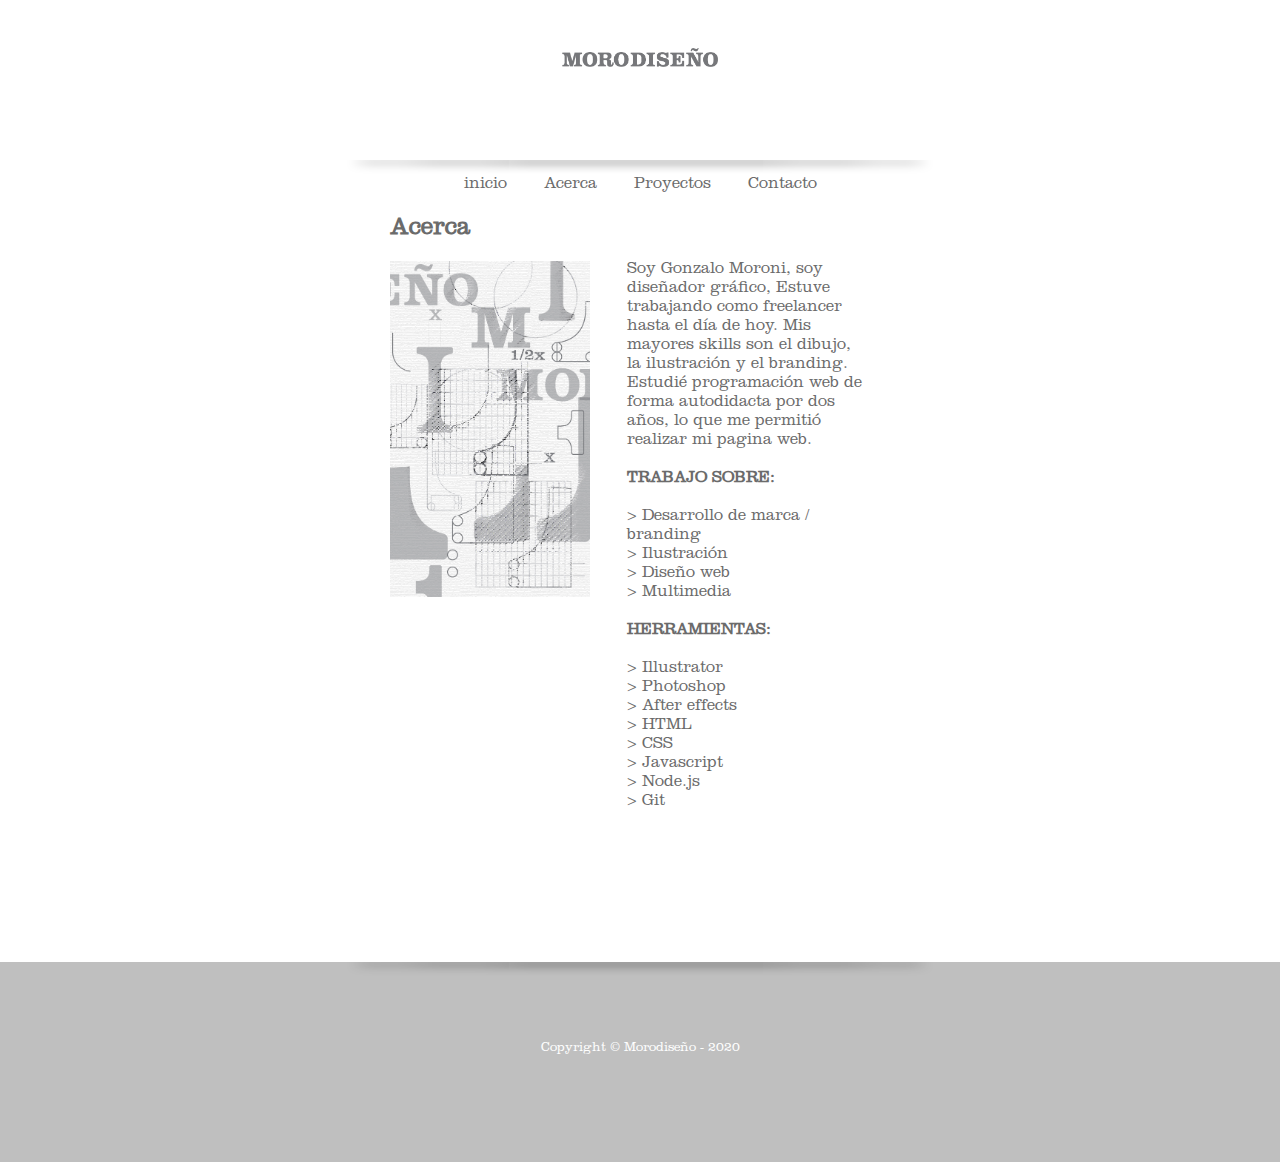
<file: acerca.html>
<!DOCTYPE html>
<html lang="es">
<head>
    <meta charset="UTF-8">
    <meta name="viewport" content="width=device-width, initial-scale=1.0">
    <link rel="stylesheet" href="public/css/estilos.css">
    <link rel="stylesheet" href="public/css/jquery.fancybox.css">
    <meta http-equiv="X-UA-Compatible" content="ie=edge">
</head>
<body>
    <header>
	    <div class="divlogo">
		    <a href="/">
                <img class="logotipo" src="public/img/logo-md4.png">
            </a>
	    </div>
	    <div class="box">
        </div>
	    <nav>
		    <ul>
			    <li>
                    <a href="index.html">inicio</a>
                </li>  
			    <li>
                    <a href="acerca.html">Acerca</a>
                </li> 
                <li>
                    <a href="proyectos.html">Proyectos</a>
                </li> 
                <li>
                    <a href="contacto.html">Contacto</a>
                </li>
            </ul>
        </nav>
    </header>
    <section class="contenedor2">
        <div class="title">
            <h2>Acerca</h2>
        </div>
        <section class="imgacerca">
            <img src="public/img/bocetos.jpg" class="grilla">
        </section>
        <section class="infoacerca">
            <p>
                Soy Gonzalo Moroni,
                soy diseñador gráfico,
                Estuve trabajando como freelancer hasta el día de hoy. Mis mayores skills son el
                dibujo, la ilustración y el branding.
                Estudié programación web de forma autodidacta por dos años, lo que me permitió realizar mi pagina web.
            </p>
            <br>
            <p><b>TRABAJO SOBRE:</b></p>
            <br>
            <p>	> Desarrollo de marca / branding</p>
            <p>	> Ilustración</p>
            <p>	> Diseño web</p>
            <p>	> Multimedia</p>
            <br>
            <p> <b>HERRAMIENTAS:</b></p>
            <br>
            <p>	> Illustrator</p>
            <p>	> Photoshop</p>
            <p>	> After effects</p>
            <p>	> HTML</p>
            <p>	> CSS</p>
            <p>	> Javascript</p>
            <p>	> Node.js</p>
            <p>	> Git</p>
        </section> 
    </section>
    <footer>
	    <div class="shadow2"></div>
	    <br>
	    <br>
	    <br>
	    <br>
        <p>Copyright © Morodiseño - 2020</p>
    </footer>
</body>
</html>
</file>
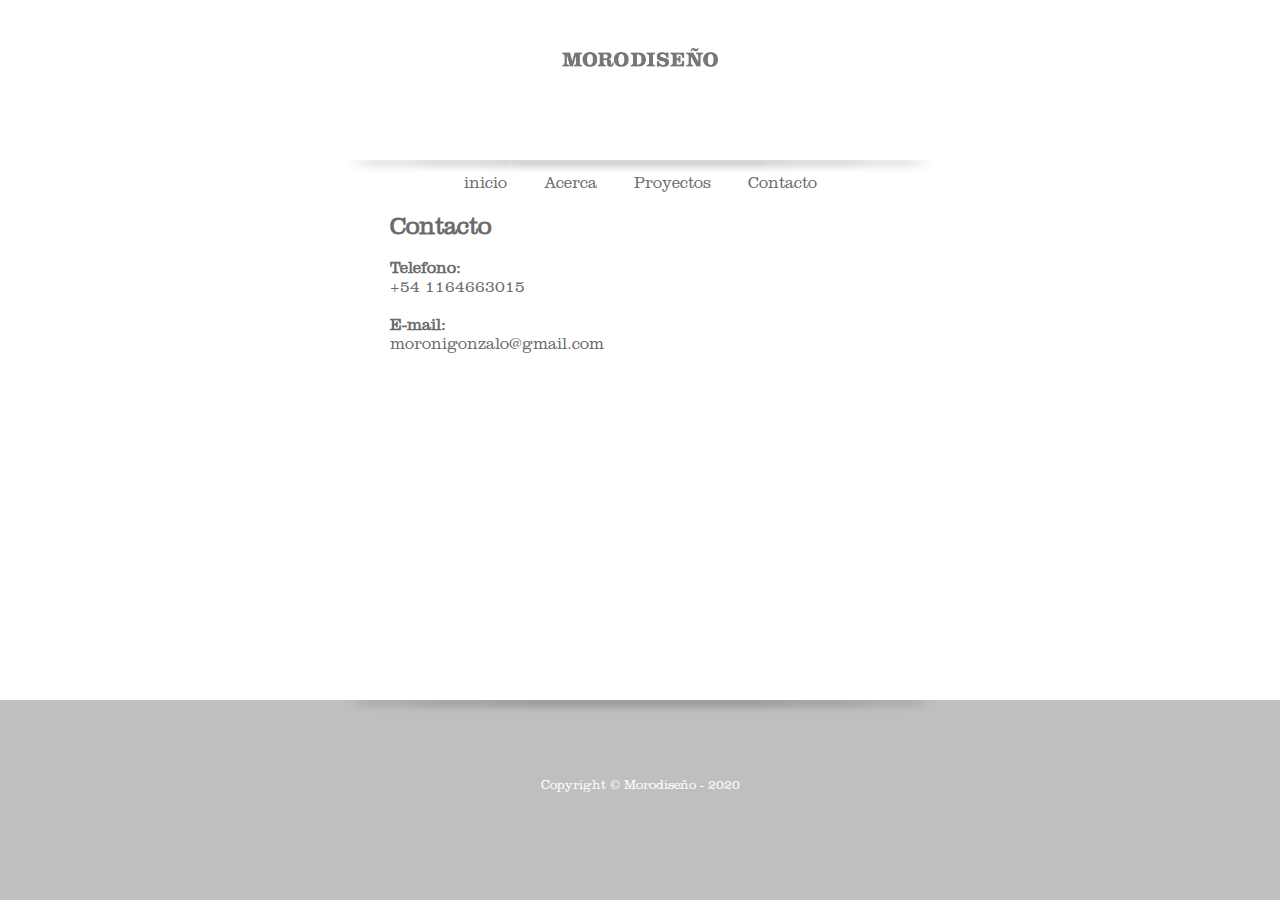
<file: contacto.html>
<!DOCTYPE html>
<html lang="es">
<head>
    <meta charset="UTF-8">
    <meta name="viewport" content="width=device-width, initial-scale=1.0">
    <link rel="stylesheet" href="public/css/estilos.css">
    <link rel="stylesheet" href="public/css/jquery.fancybox.css">
    <meta http-equiv="X-UA-Compatible" content="ie=edge">
</head>
<body>
    <header>
	    <div class="divlogo">
		    <a href="/">
                <img class="logotipo" src="public/img/logo-md4.png">
            </a>
	    </div>
	    <div class="box">
        </div>
	    <nav>
		    <ul>
			    <li>
                    <a href="index.html">inicio</a>
                </li>  
			    <li>
                    <a href="acerca.html">Acerca</a>
                </li> 
                <li>
                    <a href="proyectos.html">Proyectos</a>
                </li> 
                <li>
                    <a href="contacto.html">Contacto</a>
                </li>
            </ul>
        </nav>
    </header>
    <section class="contenedor2">
        <div class="title">
            <h2>Contacto</h2>
        </div>
        <section class="infocontacto">
			<p><b>Telefono:</b></p>
			<p>+54 1164663015</p>
			<br>
			<p><b>E-mail:</b></p>
			<p>moronigonzalo@gmail.com</p>
        </section>
    </section>
    <footer>
	    <div class="shadow2"></div>
	    <br>
	    <br>
	    <br>
	    <br>
        <p>Copyright © Morodiseño - 2020</p>
    </footer>
</body>
</html>
</file>
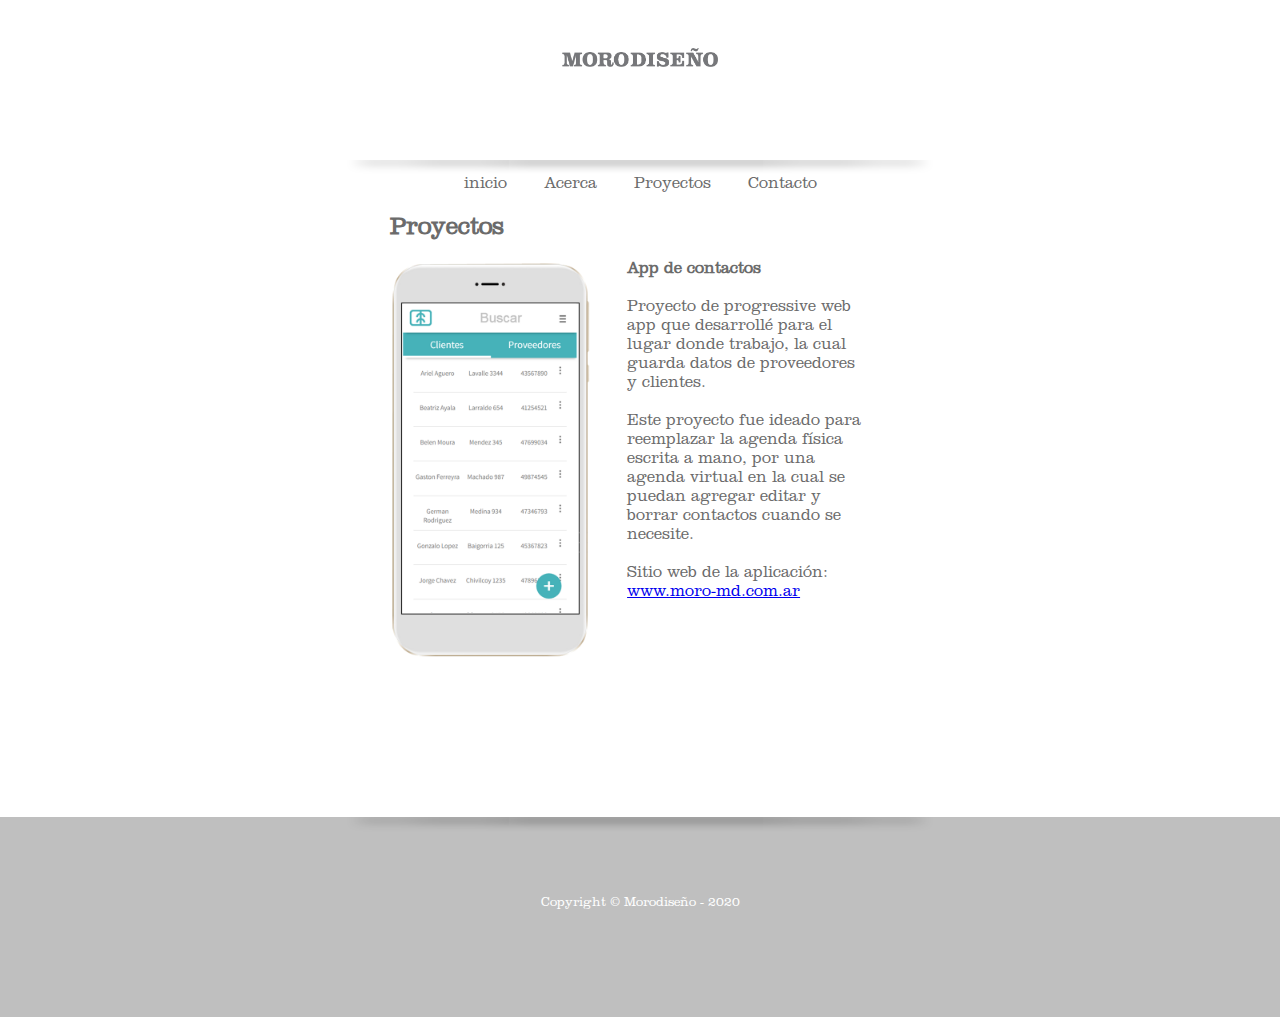
<file: proyectos.html>
<!DOCTYPE html>
<html lang="es">
<head>
    <meta charset="UTF-8">
    <meta name="viewport" content="width=device-width, initial-scale=1.0">
    <link rel="stylesheet" href="public/css/estilos.css">
    <link rel="stylesheet" href="public/css/jquery.fancybox.css">
    <meta http-equiv="X-UA-Compatible" content="ie=edge">
</head>
<body>
    <header>
	    <div class="divlogo">
		    <a href="/">
                <img class="logotipo" src="public/img/logo-md4.png">
            </a>
	    </div>
	    <div class="box">
        </div>
	    <nav>
		    <ul>
			    <li>
                    <a href="index.html">inicio</a>
                </li>  
			    <li>
                    <a href="acerca.html">Acerca</a>
                </li> 
                <li>
                    <a href="proyectos.html">Proyectos</a>
                </li> 
                <li>
                    <a href="contacto.html">Contacto</a>
                </li>
            </ul>
        </nav>
    </header>
    <section class="contenedor2">
        <div class="title">
            <h2>Proyectos</h2>
        </div>
        <section class="imgacerca">
            <img src="public/img/smartphone.png" class="grilla">
        </section>
        <section class="infoacerca">
            <p><b>App de contactos</b></p>
            <br>
            <p>Proyecto de progressive web app que desarrollé para el lugar donde trabajo,
            la cual guarda datos de proveedores y clientes.
            </p>
            <br>
            <p>
            Este proyecto fue ideado para reemplazar la agenda física escrita a mano, por una agenda virtual en la
            cual se puedan agregar editar y borrar contactos cuando se necesite.
            </p>
            <br>
            <p>
            Sitio web de la aplicación:
            <br>
            <a href="http://www.moro-md.com.ar" target="_blank">www.moro-md.com.ar</a>
            </p>
        </section> 
    </section>
    <footer>
	    <div class="shadow2"></div>
	    <br>
	    <br>
	    <br>
	    <br>
        <p>Copyright © Morodiseño - 2020</p>
    </footer>
</body>
</html>
</file>
<file: public/css/estilos.css>
html
{
	box-sizing: border-box;
}

*, *:before, *:after{
	box-sizing: inherit;
	border:0;
	margin: 0;
	padding:0;
}

@font-face
{
	font-family: "Clarendon";
	src: url("../fonts/ClarendonLTStd-Light.otf") format("opentype");
}



body
{
	background:#fff;
	/* background:#A5DA42; */
	font-family: "Clarendon";
	font-size: 16px;
	min-height: 100%;
	width: 100%;
	position:absolute;
	color:#6B6B6B;

}

header
{

	/* background:#fff; */
	/* background: #fff; */
	margin: auto;
	width: 100% ;
	height: 200px;
	text-align: center;
}



nav
{
	height: 10%;
/* 	display:block; */
/* 	width: 39%; */
	/* width: 50%; */
	margin:auto;
	margin-top: 1em;
/* 	text-align: center; */
}



ul
{
	
	width: 100%;
	display: inline;
	/* list-style-type: none; */
	/* padding: 1rem; */
	font-size: 1em;
	margin: 0 auto;
/* 	text-align: center; */
}


input[type="text"], input[type="e-mail"], textarea
{
	background-color: #E6E6E6;
	padding: 1em;
	display: block;
	width: 90%;

}
textarea
{
	resize: vertical;
	height: 100px;
}

input[type="button"]
{
	background-color: #E6E6E6;
	cursor:pointer;
	padding:1em;
	font-family: "Clarendon";
}

li
{
	display: inline;
	/* padding: 0.8em; */
	margin: 1em;
}

nav a
{
	text-decoration: none;
	color: #6B6B6B;
	/* margin: auto; */
}

footer
{
	position: absolute;
	bottom:0;
	left:0;
	background-color: #BFBFBF;
	height: 200px;
	width: 100%;
	z-index: 1000;
	margin:0 auto;
	color:#fff;
	text-align: center;
	font-size: 0.8em;

}

.logotipo
{
	width: 35%;
	margin: auto;
	margin-top: 3em;
}





#kaka
{
	display:none;
}



.box {
	width: 50%;
	height: 10%;
	margin: auto;
	background: #fff;
	position: relative;
 }

.box:after {
	content: "";
	width: 90%;
	height: 10%;
	background: #000;
	position: absolute;
	bottom: 8%;
	left: 5%;
	box-shadow: 0 5px 10px #000;
	z-index: -1;
	border-radius: 50%;

 }
 .shadow2{
	width: 50%;
	height: 10%;
	margin: auto;
	background: #fff;
	position: relative;
	bottom:20px;
 }

.shadow2:before {
	content: "";
	width: 90%;
	height: 10%;
	background: #000;
	position: absolute;
	bottom: 8%;
	left: 5%;
	box-shadow: 0 5px 10px #000;
	z-index: -1; 
	border-radius: 50%;

 }


.divlogo
{

	height: 70%;
	width: 35%;
	margin: auto;

}

.title
{
	margin-top: 1em;
	margin-bottom: 1em;
}
.campos
{
	margin-top: 1em;

}

#alertanom, #alertamail, #alertatel, #alertamens
{
	text-align: right;
	position: absolute;
	margin-top: 0.25em;
	/* width: 100%; */
	/* float:right; */
}



.contenedor
{

	background:#fff;
	width: 39%;
	/* background: #81BEF7; */
	margin: auto;
	/* padding-bottom: 200px; */
	/* padding-left: 1em; */
	/* height: 90%; */
	margin-bottom: 250px;
	text-align: center;
}
.muestras
{	
	display: inline-block;
	background: #fff;
	width: 31%;
	margin:  0.5em 0.5em 0.5em 0.5em;
	height: 200px;
	border-radius: .25em;
	box-shadow: .05em .05em .05em .05em rgba(0,0,0, .1);
	

}

.grilla
{
	width: 100%;
}
.info
{
	background-color: #FF5733;
}


.uno
{
	background: url(../img/petominiatura1.jpg) no-repeat center;
}

.dos
{
	background: url(../img/parqueminiatura1.jpg) no-repeat center;
}
.tres
{
	background: url(../img/dunminiatura1.jpg) no-repeat center;
}

.cuatro
{
	background: url(../img/hamletminiatura.jpg) no-repeat center;
}

.cinco
{
	background: url(../img/sandokanminiatura1.jpg) no-repeat center;
}

 .seis
{
	background: url(../img/pizzaminiatura1.jpg) no-repeat center;
}

 .ocho
{
	background: url(../img/morodiseñominiatura1.jpg) no-repeat center;
}

.nueve
{
	background: url(../img/tripticominiatura.jpg) no-repeat center;
}

.uno,.dos,.tres,.cuatro,.cinco,.seis,.s,.ocho,.nueve
{
	background-size: cover;
}

.siete
{
	overflow:hidden;

}

.contenedor2
{
/* 	width: 100%; */
	/* margin: 0 auto; */
/* 	margin-top: 2em; */
	width: 39%;
	margin: auto;
	margin-bottom: 350px;
}

.imgacerca,.infoacerca,.formularioo,.infocontacto
{
	/* color:#858585; */
	display: inline-block;
	width: 40% ;
	vertical-align:top;
	/* padding-top: 1em; */
}


.infoacerca
{
	padding-left: 2em;
	width: 55%;
}
.formularioo
{
	width: 60%;
}

video
{
	/* position: fixed; */
	/* bottom:0; */
	/* margin: left; */
	/* margin:0;  */
	/* width:100% !important; */
	/* width: 200px; */
	/* height: 100% !important; */
	/* height: auto; */
	/* z-index: -100; */
	/* padding: 0; */
	/* background-size: cover; */
	/* border-radius: .25em; */
	/* min-width: 100%; */
	/* min-height: 100%; */
	/* right: 0; */
	/* width: auto; */
	/* width: 100%    !important; */
	/* height: auto   !important; */
	/* top: 50%; */
	/* left: 50%; */
	/* transform: translateX(-50%) translateY(-50%); */

/* 	min-width: 100%; 
 	min-height: 100%;
 	width: auto;
  	height: auto;
  	position: absolute;
  	top: 50%;
  	left: 50%;
  	transform: translate(-50%,-50%); */

  	/* position: fixed; */

	width: 100%;
	height: 100%;
	/* z-index: -1000; */
	object-fit:cover;

}
@media screen and (max-width: 120em)
{
  /* nav{background-color: black;} */  
	header{}
	.contenedor{}
	.muestras{width: 30%;}
}
@media screen and (max-width: 100em)
{
  /* nav{background-color: #46FF33;} */  
	.contenedor{width: 45%;}
}
@media screen and (max-width: 85em)
{
  /* nav{background-color: #FC33FF;} */  
	.contenedor{width: 45%;}
}

@media screen and (max-width: 75em)
{
  /* nav{background-color: #FFFFFF;} */  
	.contenedor{width: 45%;}
	.muestras{width: 45%;}
	.divlogo{width: 45%;}
	.logotipo{width: 40%;}
}

@media screen and (max-width: 64em)
{
  /* nav{background-color: green;} */  
	.contenedor{width: 55%;}
	.muestras{width:45%;}
	.divlogo{width: 55%;}
	.logotipo{width: 40%;}
	.imgacerca, .infoacerca, .infocontacto, .formularioo
	{
		width:100%;
		padding: 0;
	}
	.box {width: 80%;}
	.infoacerca{padding-top:2em ;}
	
}


@media screen and (max-width: 48em)
{
  /* nav{background-color: blue;} */  
	.contenedor{width: 39%}
	.muestras{width:90%;}
	.divlogo{width: 39%;}
	.logotipo{width: 70%;}
	.contenedor2{width:60%;}
	.box {width: 80%;}

}

@media screen and (max-width: 37.5em)
{
  /* nav{background-color: cyan;} */  
	.contenedor{width: 50%;}
	.muestras{width:90%;}
	.divlogo{width: 50%;}
	.logotipo{width: 70%;}
	.contenedor2{width:70%;}
	.box {width: 80%;}
}

@media screen and (max-width: 30em)
{
  /* nav{background-color: magenta;} */  
	.contenedor{width: 80%;}
	.muestras{}
	.divlogo{width: 80%;}
	.logotipo{width: 70%;}
	.contenedor2{width:80%;}
	.box {width: 80%;}
}

@media screen and (max-width: 20em)
{
  /* nav{background-color: yellow;} */  
	.contenedor{width: 80%;}
	.muestras{}
	.divlogo{width: 90%;}
	.logotipo{width: 80%;}
	.box {width: 70%;}

}
</file>
